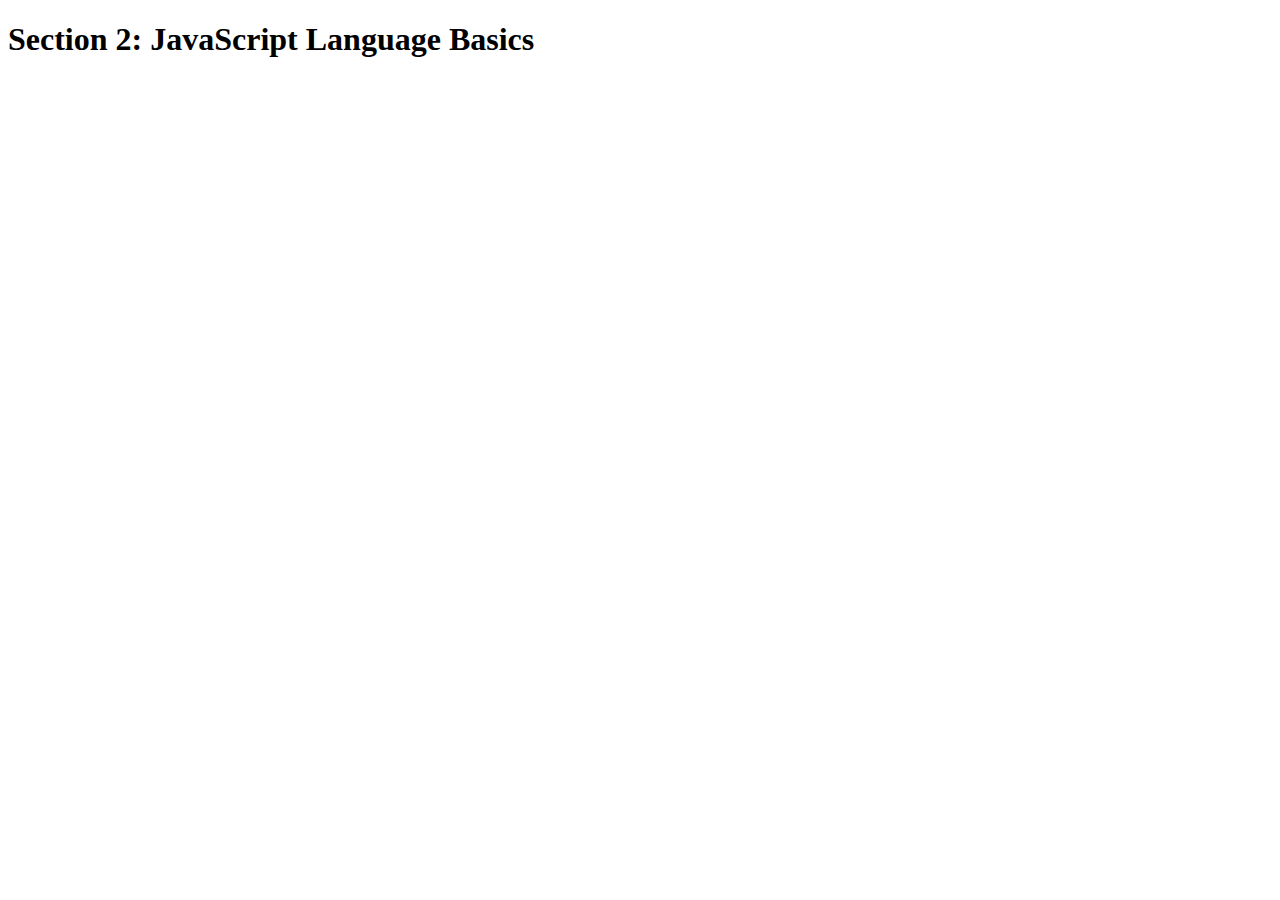
<file: 2-JS-basics/starter/index.html>
<!DOCTYPE html>
<html lang="en">
    <head>
        <meta charset="UTF-8">
        <title>Section 2: JavaScript Language Basics</title>
    </head>

    <body>
        <h1>Section 2: JavaScript Language Basics</h1>
    </body>

    <script src="js/app.js"></script>
</html>
</file>
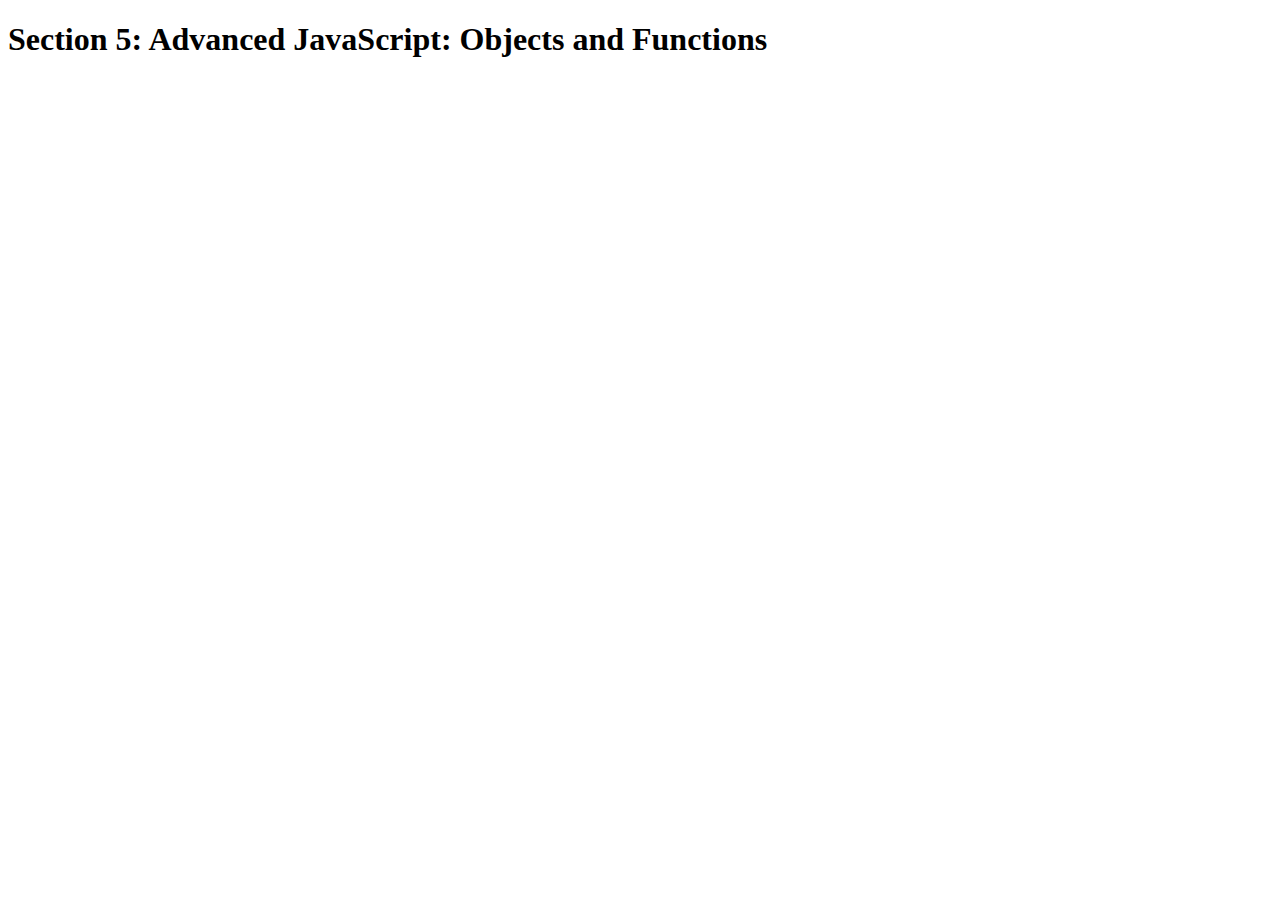
<file: 5-advanced-JS/starter/index.html>
<!DOCTYPE html>
<html lang="en">
    <head>
        <meta charset="UTF-8">
        <title>Section 5: Advanced JavaScript: Objects and Functions</title>
    </head>

    <body>
        <h1>Section 5: Advanced JavaScript: Objects and Functions</h1>
        
        <script src="script.js"></script>
    </body>
</html>
</file>
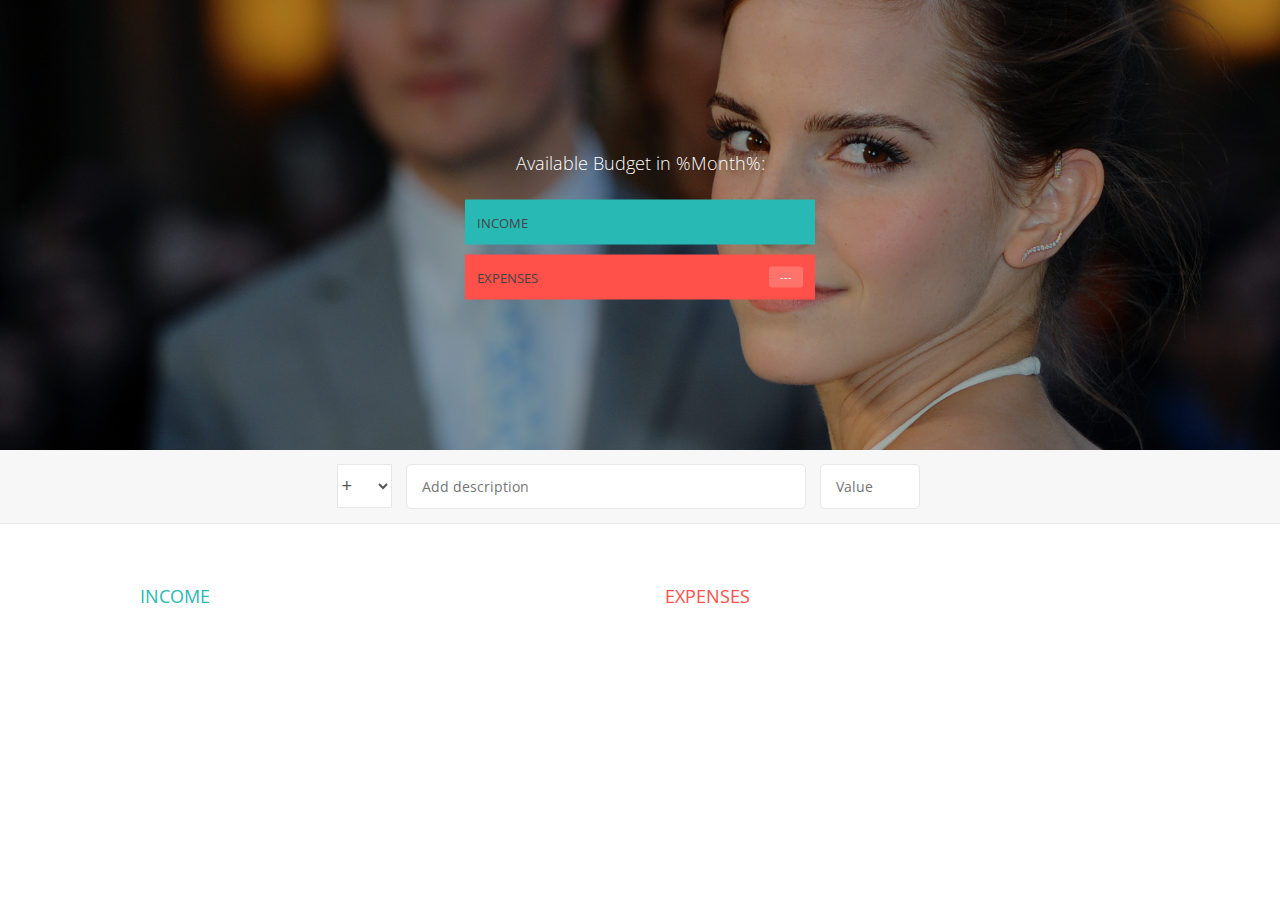
<file: 6-budgety/starter/index.html>
<!DOCTYPE html>
<html lang="en">
    <head>
        <meta charset="UTF-8">
        <link href="https://fonts.googleapis.com/css?family=Open+Sans:100,300,400,600" rel="stylesheet" type="text/css">
        <link href="http://code.ionicframework.com/ionicons/2.0.1/css/ionicons.min.css" rel="stylesheet" type="text/css">
        <link type="text/css" rel="stylesheet" href="style.css">
        <title>Budgety</title>
    </head>
    <body>
        
        <div class="top">
            <div class="budget">
                <div class="budget__title">
                    Available Budget in <span class="budget__title--month">%Month%</span>:
                </div>
                
                <div id="budgetLabel" class="budget__value"></div>
                
                <div class="budget__income clearfix">
                    <div class="budget__income--text">Income</div>
                    <div class="right">
                        <div id="incomeLabel" class="budget__income--value"></div>
                        <div class="budget__income--percentage">&nbsp;</div>
                    </div>
                </div>
                
                <div class="budget__expenses clearfix">
                    <div class="budget__expenses--text">Expenses</div>
                    <div class="right clearfix">
                        <div id="expenceLabel" class="budget__expenses--value"></div>
                        <div id="expencePercentage" class="budget__expenses--percentage">---</div>
                    </div>
                </div>
            </div>
        </div>
        
        
        
        <div class="bottom">
            <div class="add">
                <div class="add__container">
                    <select id="addType" class="add__type">
                        <option value="inc" selected>+</option>
                        <option value="exp">-</option>
                    </select>
                    <input type="text" id="addDesctiption" class="add__description" placeholder="Add description">
                    <input type="number" id="addValue" class="add__value" placeholder="Value">
                    <button id="addButton" class="add__btn"><i class="ion-ios-checkmark-outline"></i></button>
                </div>
            </div>
            
            <div class="container clearfix">
                <div class="income">
                    <h2 class="icome__title">Income</h2>
                    
                    <div id="incomeList" class="income__list">
                       
                        <!--
                        <div class="item clearfix" id="income-0">
                            <div class="item__description">Salary</div>
                            <div class="right clearfix">
                                <div class="item__value">+ 2,100.00</div>
                                <div class="item__delete">
                                    <button class="item__delete--btn"><i class="ion-ios-close-outline"></i></button>
                                </div>
                            </div>
                        </div>
                        
                        <div class="item clearfix" id="income-1">
                            <div class="item__description">Sold car</div>
                            <div class="right clearfix">
                                <div class="item__value">+ 1,500.00</div>
                                <div class="item__delete">
                                    <button class="item__delete--btn"><i class="ion-ios-close-outline"></i></button>
                                </div>
                            </div>
                        </div>
                        -->
                        
                    </div>
                </div>
                
                
                
                <div class="expenses">
                    <h2 class="expenses__title">Expenses</h2>
                    
                    <div id="expensesList" class="expenses__list">
                       
                        <!--
                        <div class="item clearfix" id="expense-0">
                            <div class="item__description">Apartment rent</div>
                            <div class="right clearfix">
                                <div class="item__value">- 900.00</div>
                                <div class="item__percentage">21%</div>
                                <div class="item__delete">
                                    <button class="item__delete--btn"><i class="ion-ios-close-outline"></i></button>
                                </div>
                            </div>
                        </div>

                        <div class="item clearfix" id="expense-1">
                            <div class="item__description">Grocery shopping</div>
                            <div class="right clearfix">
                                <div class="item__value">- 435.28</div>
                                <div class="item__percentage">10%</div>
                                <div class="item__delete">
                                    <button class="item__delete--btn"><i class="ion-ios-close-outline"></i></button>
                                </div>
                            </div>
                        </div>
                        -->
                        
                    </div>
                </div>
            </div>
            
            
        </div>
        
        <script src="app.js"></script>
    </body>
</html>
</file>
<file: 6-budgety/starter/style.css>
/**********************************************
*** GENERAL
**********************************************/

* {
    margin: 0;
    padding: 0;
    box-sizing: border-box;
}

.clearfix::after {
    content: "";
    display: table;
    clear: both;
}

body {
    color: #555;
    font-family: Open Sans;
    font-size: 16px;
    position: relative;
    height: 100vh;
    font-weight: 400;
}

.right { float: right; }
.red { color: #FF5049 !important; }
.red-focus:focus { border: 1px solid #FF5049 !important; }

/**********************************************
*** TOP PART
**********************************************/

.top {
    height: 50vh;
    background-image: linear-gradient(rgba(0, 0, 0, 0.35), rgba(0, 0, 0, 0.35)), url(back.jpg);
    background-repeat: no-repeat;
    background-size: cover;
    background-position: center;
    position: relative;
}

.budget {
    position: absolute;
    width: 350px;
    top: 50%;
    left: 50%;
    transform: translate(-50%, -50%);
    color: #fff;
}

.budget__title {
    font-size: 18px;
    text-align: center;
    margin-bottom: 10px;
    font-weight: 300;
}

.budget__value {
    font-weight: 300;
    font-size: 46px;
    text-align: center;
    margin-bottom: 25px;
    letter-spacing: 2px;
}

.budget__income,
.budget__expenses {
    padding: 12px;
    text-transform: uppercase;
}

.budget__income {
    margin-bottom: 10px;
    background-color: #28B9B5;
}

.budget__expenses {
    background-color: #FF5049;
}

.budget__income--text,
.budget__expenses--text {
    float: left;
    font-size: 13px;
    color: #444;
    margin-top: 2px;
}

.budget__income--value,
.budget__expenses--value {
    letter-spacing: 1px;
    float: left;
}

.budget__income--percentage,
.budget__expenses--percentage {
    float: left;
    width: 34px;
    font-size: 11px;
    padding: 3px 0;
    margin-left: 10px;
}

.budget__expenses--percentage {
    background-color: rgba(255, 255, 255, 0.2);
    text-align: center;
    border-radius: 3px;
}


/**********************************************
*** BOTTOM PART
**********************************************/

/***** FORM *****/
.add {
    padding: 14px;
    border-bottom: 1px solid #e7e7e7;
    background-color: #f7f7f7;
}

.add__container {
    margin: 0 auto;
    text-align: center;
}

.add__type {
    width: 55px;
    border: 1px solid #e7e7e7;
    height: 44px;
    font-size: 18px;
    color: inherit;
    background-color: #fff;
    margin-right: 10px;
    font-weight: 300;
    transition: border 0.3s;
}

.add__description,
.add__value {
    border: 1px solid #e7e7e7;
    background-color: #fff;
    color: inherit;
    font-family: inherit;
    font-size: 14px;
    padding: 12px 15px;
    margin-right: 10px;
    border-radius: 5px;
    transition: border 0.3s;
}

.add__description { width: 400px;}
.add__value { width: 100px;}

.add__btn {
    font-size: 35px;
    background: none;
    border: none;
    color: #28B9B5;
    cursor: pointer;
    display: inline-block;
    vertical-align: middle;
    line-height: 1.1;
    margin-left: 10px;
}

.add__btn:active { transform: translateY(2px); }

.add__type:focus,
.add__description:focus,
.add__value:focus {
    outline: none;
    border: 1px solid #28B9B5;
}

.add__btn:focus { outline: none; }

/***** LISTS *****/
.container {
    width: 1000px;
    margin: 60px auto;
}

.income {
    float: left;
    width: 475px;
    margin-right: 50px;
}

.expenses {
    float: left;
    width: 475px;
}

h2 {
    text-transform: uppercase;
    font-size: 18px;
    font-weight: 400;
    margin-bottom: 15px;
}

.icome__title { color: #28B9B5; }
.expenses__title { color: #FF5049; }

.item {
    padding: 13px;
    border-bottom: 1px solid #e7e7e7;
}

.item:first-child { border-top: 1px solid #e7e7e7; }
.item:nth-child(even) { background-color: #f7f7f7; }

.item__description {
    float: left;
}

.item__value {
    float: left;
    transition: transform 0.3s;
}

.item__percentage {
    float: left;
    margin-left: 20px;
    transition: transform 0.3s;
    font-size: 11px;
    background-color: #FFDAD9;
    padding: 3px;
    border-radius: 3px;
    width: 32px;
    text-align: center;
}

.income .item__value,
.income .item__delete--btn {
    color: #28B9B5;
}

.expenses .item__value,
.expenses .item__percentage,
.expenses .item__delete--btn {
    color: #FF5049;
}


.item__delete {
    float: left;
}

.item__delete--btn {
    font-size: 22px;
    background: none;
    border: none;
    cursor: pointer;
    display: inline-block;
    vertical-align: middle;
    line-height: 1;
    display: none;
}

.item__delete--btn:focus { outline: none; }
.item__delete--btn:active { transform: translateY(2px); }

.item:hover .item__delete--btn { display: block; }
.item:hover .item__value { transform: translateX(-20px); }
.item:hover .item__percentage { transform: translateX(-20px); }


.unpaid {
    background-color: #FFDAD9 !important;
    cursor: pointer;
    color: #FF5049;

}

.unpaid .item__percentage { box-shadow: 0 2px 6px 0 rgba(0, 0, 0, 0.1); }
.unpaid:hover .item__description { font-weight: 900; }
</file>
